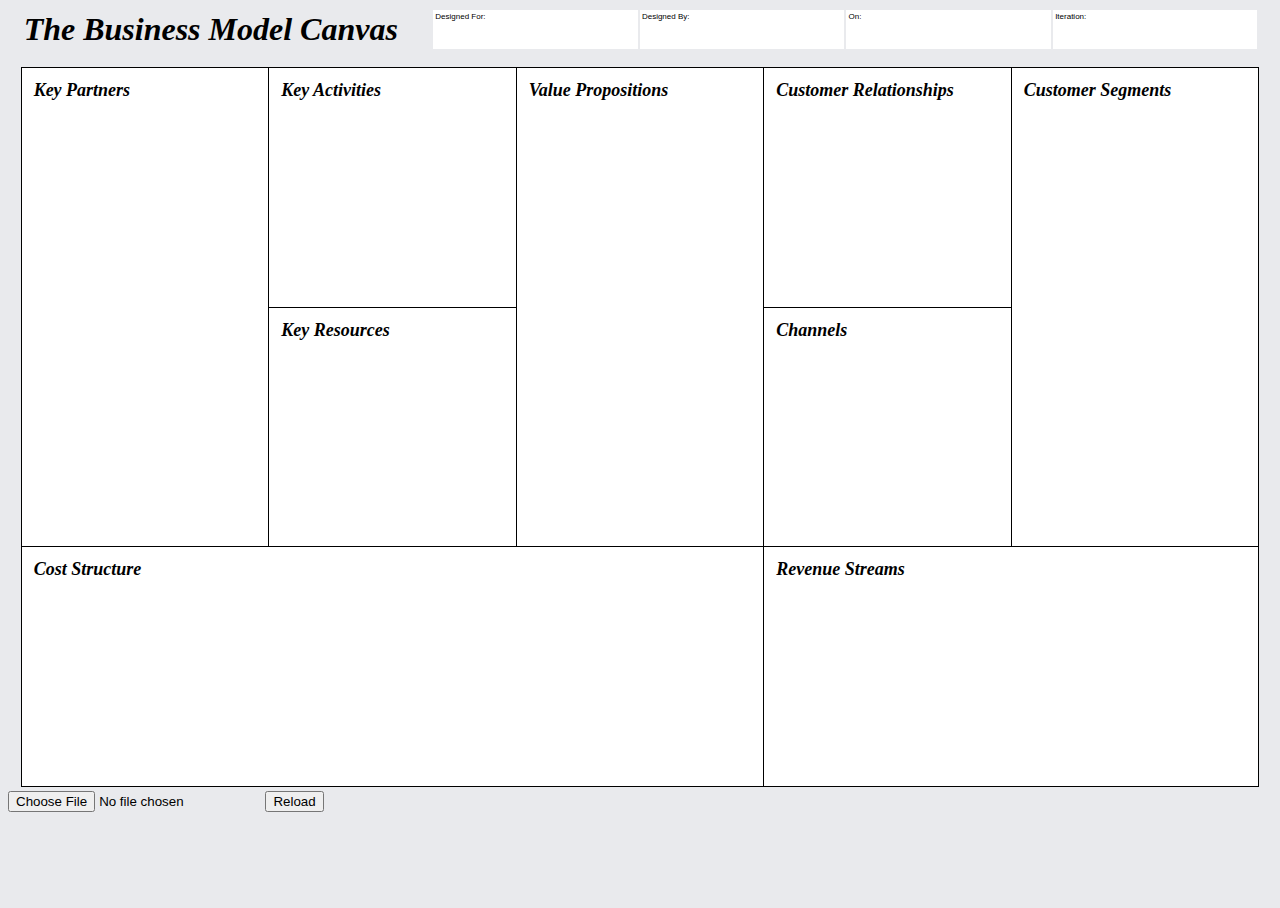
<file: index.htm>
<!DOCTYPE html>
<html lang="en">
<head>
  <title>guyirvine.com</title>

  <link rel="stylesheet" type="text/css" href="main.css" media="all" />

  <script src="bower_components/jquery/dist/jquery.min.js"></script>
  <script src="bower_components/knockout/dist/knockout.js"></script>
  <script src="bower_components/underscore/underscore-min.js"></script>
  <script src="bower_components/moment/min/moment.min.js"></script>

  <script src="js/viewmodel.js"></script>

  <style>
    div.control-panel {
      display: none;
    }
  </style>
  <style media="screen">
    div.control-panel {
      display: inherit;
    }
  </style>
  <style media="print">
    html, body {
      height: 99%;
    }
    .canvas {
      min-height: 90%;
    }
  </style>
</head>

<body>

  <table class='heading'>
    <tr>
      <td><h1>the business model canvas</h1></td>
      <td class='input'>
        <label>designed for:</label>
        <span data-bind='text: designedfor'></span>
      </td>
      <td class='input'>
        <label>designed by:</label>
        <span data-bind='text: designedby'></span>
      </td>
      <td class='input'>
        <label>on:</label>
        <span data-bind='text: datecreated_fmt'></span>
      </td>
      <td class='input'>
        <label>iteration:</label>
        <span data-bind='text: iteration'></span>
      </td>
    </tr>
  </table>
  <table class='canvas'>
    <tr>
      <td class='toprow keypartners' rowspan='2' data-bind="click: sectionclick('keypartners')">
        <h2>key partners</h2>
        <ul data-bind='foreach: keypartners'>
          <li data-bind="text: $data"></li>
        </ul>
        <div class='tips'>
          <div class='questions'>
            <ul>
              <li>Who are our Key Partners?</li>
              <li>Who are our Key Suppliers?</li>
              <li>Which Key Resources are we aquiring from partners?</li>
              <li>Which Key Activities fo partners Perform?</li>
            </ul>
          </div>
          <div class='extra'>
            <h2>motivations for partnerships</h2>
            <ul>
              <li>Optimisation and economy</li>
              <li>Reduction of risk and uncertainty</li>
              <li>Acquisition of particular resources and activities</li>
            </ul>
          </div>
        </div>
      </td>
      <td class='toprow keyactivities' data-bind="click: sectionclick('keyactivities')">
        <h2>key activities</h2>
        <ul data-bind='foreach: keyactivities'>
          <li data-bind="text: $data"></li>
        </ul>
        <div class='tips'>
          <div class='questions'>
            <ul>
              <li>What Key Activities do our Value Propositions require?</li>
              <li>Our Distribution Channels?</li>
              <li>Customer Relationships?</li>
              <li>Revenue Streams?</li>
            </ul>
          </div>
          <div class='extra'>
            <h2>Categories</h2>
            <ul>
              <li>Production</li>
              <li>Problem Solving</li>
              <li>Platform / Network</li>
            </ul>
          </div>
        </div>
      </td>
      <td class='toprow valuepropositions' rowspan='2' data-bind="click: sectionclick('valuepropositions')">
        <h2>value propositions</h2>
        <ul data-bind='foreach: valuepropositions'>
          <li data-bind="text: $data"></li>
        </ul>
        <div class='tips'>
          <div class='questions'>
            <ul>
              <li>What value do we deliver to the customer?</li>
              <li>Which one of our customer's problems are we helping to solve?</li>
              <li>What bundles of products and services are we offering to each Customer Segment?</li>
              <li>Which customer needs are we satisfying?</li>
            </ul>
          </div>
          <div class='extra'>
            <h2>characteristics</h2>
            <ul>
              <li>Newness</li>
              <li>Performance</li>
              <li>Customisation</li>
              <li>"Getting the Job Done"</li>
              <li>Design</li>
              <li>Brand / Status</li>
              <li>Price</li>
              <li>Cost Reduction</li>
              <li>Risk Reduction</li>
              <li>Accessibility</li>
              <li>Convenience / Usability</li>
            </ul>
          </div>
        </div>
      </td>
      <td class='toprow customerrelationships' data-bind="click: sectionclick('customerrelationships')">
        <h2>customer relationships</h2>
        <ul data-bind='foreach: customerrelationships'>
          <li data-bind="text: $data"></li>
        </ul>
        <div class='tips'>
          <div class='questions'>
            <ul>
              <li>What type of relationship does each of our Customer Segments expect us to establish and maintain with them?</li>
              <li>Which ones have we established?</li>
              <li>How are they integrated with the rest of our business model?</li>
              <li>How costly are they?</li>
            </ul>
          </div>
          <div class='extra'>
            <h2>examples</h2>
            <ul>
              <li>Personal assistance</li>
              <li>Dedicated Personal Assistance</li>
              <li>Self-Service</li>
              <li>Automated Services</li>
              <li>Communities</li>
              <li>Co-creation</li>
            </ul>
          </div>
        </div>
      </td>
      <td class='toprow customersegments' rowspan='2' data-bind="click: sectionclick('customersegments')">
        <h2>customer segments</h2>
        <ul data-bind='foreach: customersegments'>
          <li data-bind="text: $data"></li>
        </ul>
        <div class='tips'>
          <div class='questions'>
            <ul>
              <li>For whom are we creating value?</li>
              <li>Who are our most important customers?</li>
            </ul>
          </div>
          <div class='extra'>
            <h2></h2>
            <ul>
              <li>Mass Market</li>
              <li>Niche Market</li>
              <li>Segmented</li>
              <li>Diversified</li>
              <li>Multi-sided Platform</li>
            </ul>
          </div>
        </div>
      </td>
    </tr>
    <tr>
      <td class='keyresources' data-bind="click: sectionclick('keyresources')">
        <h2>key resources</h2>
        <ul data-bind='foreach: keyresources'>
          <li data-bind="text: $data"></li>
        </ul>
        <div class='tips'>
          <div class='questions'>
            <ul>
              <li>What Key Resources do our Value Propositions require?</li>
              <li>Our Distribution Channels? Customer Relationships? Revenue Streams?</li>
            </ul>
          </div>
          <div class='extra'>
            <h2>types of resources</h2>
            <ul>
              <li>Physical</li>
              <li>Intellectual ( brand patents, copyrights, data )</li>
              <li>Human</li>
              <li>Financial</li>
            </ul>
          </div>
        </div>
      </td>
      <td class='channels' data-bind="click: sectionclick('channels')">
        <h2>channels</h2>
        <ul data-bind='foreach: channels'>
          <li data-bind="text: $data"></li>
        </ul>
        <div class='tips'>
          <div class='questions'>
            <ul>
              <li>Through which Channels do our Customer Segments want to be reached?</li>
              <li>How are we reaching them now?</li>
              <li>How are our Channels integrated?</li>
              <li>Which ones work best?</li>
              <li>Which ones are most cost-efficient?</li>
              <li>How are we integating them with customer routines?</li>
            </ul>
          </div>
          <div class='extra'>
            <h2>channel phases</h2>
            <ul>
              <li>1. Awareness - How do we raise awareness of our company's products and services?</li>
              <li>2. Evaluation - How do we help customers evaluate our organisations Value Proposition?</li>
              <li>3. Purchase - How do we allow customers to purchase specific products and services?</li>
              <li>4. Delivery - How do we deliver a Value Proposition to customers?</li>
              <li>5. After Sales - How do we provide post-purchase customer service?</li>
            </ul>
          </div>
        </div>
      </td>
    </tr>
    <tr>
      <td class='coststructure' colspan='3' data-bind="click: sectionclick('coststructure')">
        <h2>cost structure</h2>
        <ul data-bind='foreach: coststructure'>
          <li data-bind="text: $data"></li>
        </ul>
        <div class='tips'>
          <div class='questions'>
            <ul>
              <li>What are the most important costs inherent in our business model?</li>
              <li>Which Key Resources are most expensive?</li>
              <li>Which Key Activities are most expensive?</li>
            </ul>
          </div>
          <div class='extra'>
            <h2>Is your business more:</h2>
            <ul>
              <li>Cost Driven (leanest cost structure, low price value proposition, maximum automation, extensive outsourcing)</li>
              <li>Value Driven (focused on value creation, premium value proposition)</li>
            </ul>
            <h2>Sample Characteristics:</h2>
            <ul>
              <li>Fixed Costs (salaries, rents, utilities)</li>
              <li>Variable costs</li>
              <li>Economies of Scale</li>
              <li>Economies of scope</li>
            </ul>
          </div>
        </div>
      </td>
      <td class='revenuestreams' colspan='2' data-bind="click: sectionclick('revenuestreams')">
        <h2>revenue streams</h2>
        <ul data-bind='foreach: revenuestreams'>
          <li data-bind="text: $data"></li>
        </ul>
        <div class='tips'>
          <div class='questions'>
            <ul>
              <li>For what value are our customers really willing to pay?</li>
              <li>For what do they currently pay?</li>
              <li>How are they currently paying?</li>
              <li>How would they prefer to pay?</li>
              <li>How much does each Revenue Stream contribute to overall revenues?</li>
            </ul>
          </div>
          <div class='extra'>
            <h2>Types:</h2>
            <ul>
              <li>Asset sale</li>
              <li>Usage fee</li>
              <li>Subscription fees</li>
              <li>Lending / Renting / Leasing</li>
              <li>Licensing</li>
              <li>Brokerage fees</li>
              <li>Advertising</li>
            </ul>
            <h2>Fixed Pricing:</h2>
            <ul>
              <li>List Price</li>
              <li>Product feature dependent</li>
              <li>Customer segment dependent</li>
              <li>Volume dependent</li>
            </ul>
            <h2>Dynamic Pricing:</h2>
            <ul>
              <li>Negotiation (bargaining)</li>
              <li>Yield Management</li>
              <li>Real-time Market</li>
            </ul>
          </div>
        </div>
      </td>
    </tr>

  </table>

  <div class='control-panel'>
    <div class='issues' data-bind='text: issues_fmt'></div>
    <input type="file" id="file-input" data-bind="event: { change: read_file($element.files[0])}"/>
    <button data-bind="click: load_file">Reload</button>
  </div>

</body>

<script>
var vm = new ViewModel();
ko.applyBindings(vm);
$('table.canvas td').removeClass('showtips');
</script>

</html>
</file>
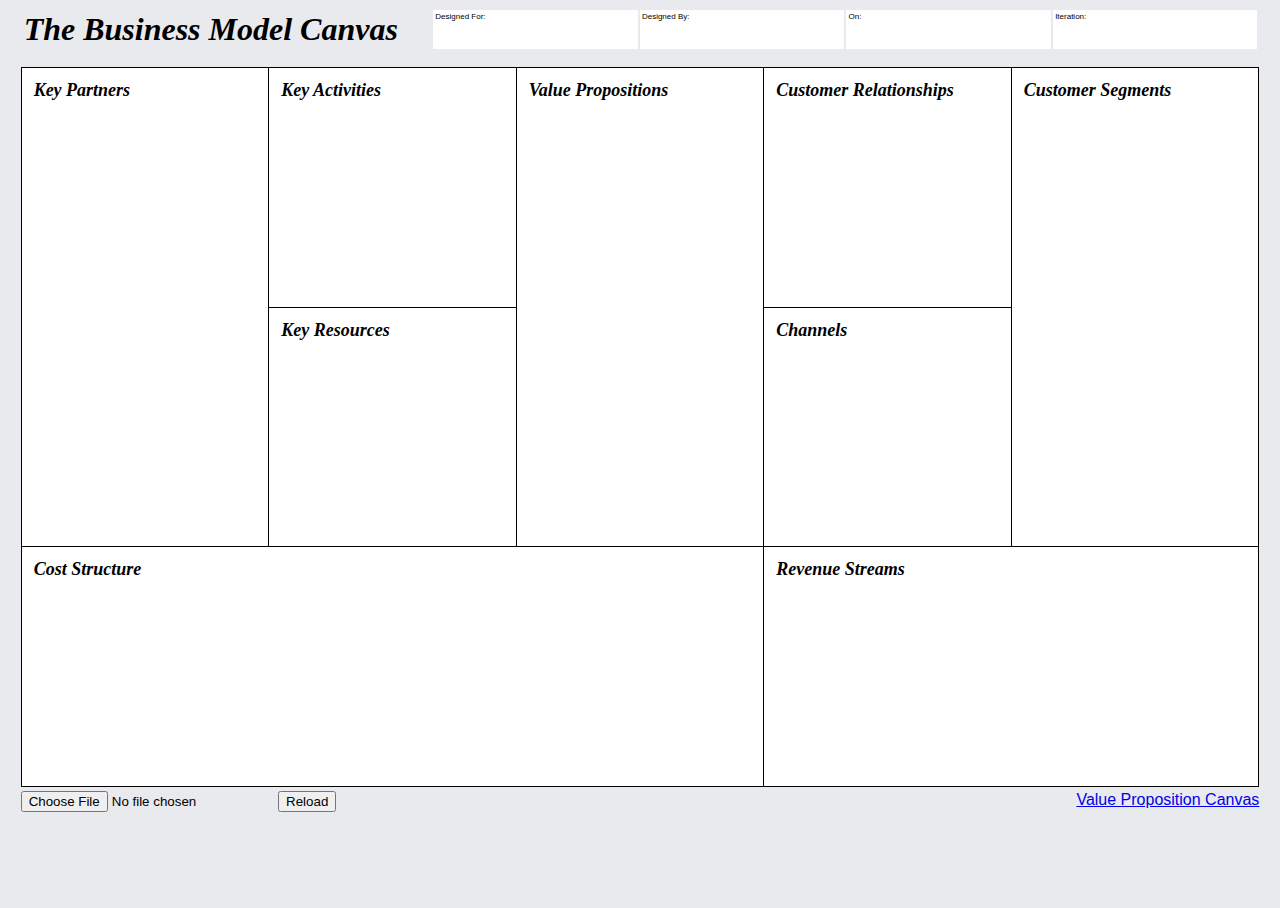
<file: public/index.htm>
<!DOCTYPE html>
<html lang="en">
<head>
  <title>guyirvine.com</title>

  <link rel="stylesheet" type="text/css" href="main.css" media="all" />

  <script src="bower_components/jquery/dist/jquery.min.js"></script>
  <script src="bower_components/knockout/dist/knockout.js"></script>
  <script src="bower_components/underscore/underscore-min.js"></script>
  <script src="bower_components/moment/min/moment.min.js"></script>

  <script src="js/viewmodel.js"></script>

  <style>
    div.control-panel {
      display: none;
    }
  </style>
  <style media="screen">
    div.control-panel {
      display: inherit;
    }
  </style>
  <style media="print">
    @page {
      size: landscape;
    }
    html, body {
      height: 99%;
    }
    .canvas {
      min-height: 90%;
    }
  </style>
</head>

<body>

  <table class='heading'>
    <tr>
      <td><h1>the business model canvas</h1></td>
      <td class='input'>
        <label>designed for:</label>
        <span data-bind='text: designedfor'></span>
      </td>
      <td class='input'>
        <label>designed by:</label>
        <span data-bind='text: designedby'></span>
      </td>
      <td class='input'>
        <label>on:</label>
        <span data-bind='text: datecreated_fmt'></span>
      </td>
      <td class='input'>
        <label>iteration:</label>
        <span data-bind='text: iteration'></span>
      </td>
    </tr>
  </table>
  <table class='canvas'>
    <tr>
      <td class='toprow keypartners' rowspan='2' data-bind="click: sectionclick('keypartners')">
        <h2>key partners</h2>
        <ul data-bind='foreach: keypartners'>
          <li data-bind="text: $data"></li>
        </ul>
        <div class='tips'>
          <div class='questions'>
            <ul>
              <li>Who are our Key Partners?</li>
              <li>Who are our Key Suppliers?</li>
              <li>Which Key Resources are we aquiring from partners?</li>
              <li>Which Key Activities fo partners Perform?</li>
            </ul>
          </div>
          <div class='extra'>
            <h2>motivations for partnerships</h2>
            <ul>
              <li>Optimisation and economy</li>
              <li>Reduction of risk and uncertainty</li>
              <li>Acquisition of particular resources and activities</li>
            </ul>
          </div>
        </div>
      </td>
      <td class='toprow keyactivities' data-bind="click: sectionclick('keyactivities')">
        <h2>key activities</h2>
        <ul data-bind='foreach: keyactivities'>
          <li data-bind="text: $data"></li>
        </ul>
        <div class='tips'>
          <div class='questions'>
            <ul>
              <li>What Key Activities do our Value Propositions require?</li>
              <li>Our Distribution Channels?</li>
              <li>Customer Relationships?</li>
              <li>Revenue Streams?</li>
            </ul>
          </div>
          <div class='extra'>
            <h2>Categories</h2>
            <ul>
              <li>Production</li>
              <li>Problem Solving</li>
              <li>Platform / Network</li>
            </ul>
          </div>
        </div>
      </td>
      <td class='toprow valuepropositions' rowspan='2' data-bind="click: sectionclick('valuepropositions')">
        <h2>value propositions</h2>
        <ul data-bind='foreach: valuepropositions'>
          <li data-bind="text: $data"></li>
        </ul>
        <div class='tips'>
          <div class='questions'>
            <ul>
              <li>What value do we deliver to the customer?</li>
              <li>Which one of our customer's problems are we helping to solve?</li>
              <li>What bundles of products and services are we offering to each Customer Segment?</li>
              <li>Which customer needs are we satisfying?</li>
            </ul>
          </div>
          <div class='extra'>
            <h2>characteristics</h2>
            <ul>
              <li>Newness</li>
              <li>Performance</li>
              <li>Customisation</li>
              <li>"Getting the Job Done"</li>
              <li>Design</li>
              <li>Brand / Status</li>
              <li>Price</li>
              <li>Cost Reduction</li>
              <li>Risk Reduction</li>
              <li>Accessibility</li>
              <li>Convenience / Usability</li>
            </ul>
          </div>
        </div>
      </td>
      <td class='toprow customerrelationships' data-bind="click: sectionclick('customerrelationships')">
        <h2>customer relationships</h2>
        <ul data-bind='foreach: customerrelationships'>
          <li data-bind="text: $data"></li>
        </ul>
        <div class='tips'>
          <div class='questions'>
            <ul>
              <li>What type of relationship does each of our Customer Segments expect us to establish and maintain with them?</li>
              <li>Which ones have we established?</li>
              <li>How are they integrated with the rest of our business model?</li>
              <li>How costly are they?</li>
            </ul>
          </div>
          <div class='extra'>
            <h2>examples</h2>
            <ul>
              <li>Personal assistance</li>
              <li>Dedicated Personal Assistance</li>
              <li>Self-Service</li>
              <li>Automated Services</li>
              <li>Communities</li>
              <li>Co-creation</li>
            </ul>
          </div>
        </div>
      </td>
      <td class='toprow customersegments' rowspan='2' data-bind="click: sectionclick('customersegments')">
        <h2>customer segments</h2>
        <ul data-bind='foreach: customersegments'>
          <li data-bind="text: $data"></li>
        </ul>
        <div class='tips'>
          <div class='questions'>
            <ul>
              <li>For whom are we creating value?</li>
              <li>Who are our most important customers?</li>
            </ul>
          </div>
          <div class='extra'>
            <h2></h2>
            <ul>
              <li>Mass Market</li>
              <li>Niche Market</li>
              <li>Segmented</li>
              <li>Diversified</li>
              <li>Multi-sided Platform</li>
            </ul>
          </div>
        </div>
      </td>
    </tr>
    <tr>
      <td class='keyresources' data-bind="click: sectionclick('keyresources')">
        <h2>key resources</h2>
        <ul data-bind='foreach: keyresources'>
          <li data-bind="text: $data"></li>
        </ul>
        <div class='tips'>
          <div class='questions'>
            <ul>
              <li>What Key Resources do our Value Propositions require?</li>
              <li>Our Distribution Channels? Customer Relationships? Revenue Streams?</li>
            </ul>
          </div>
          <div class='extra'>
            <h2>types of resources</h2>
            <ul>
              <li>Physical</li>
              <li>Intellectual ( brand patents, copyrights, data )</li>
              <li>Human</li>
              <li>Financial</li>
            </ul>
          </div>
        </div>
      </td>
      <td class='channels' data-bind="click: sectionclick('channels')">
        <h2>channels</h2>
        <ul data-bind='foreach: channels'>
          <li data-bind="text: $data"></li>
        </ul>
        <div class='tips'>
          <div class='questions'>
            <ul>
              <li>Through which Channels do our Customer Segments want to be reached?</li>
              <li>How are we reaching them now?</li>
              <li>How are our Channels integrated?</li>
              <li>Which ones work best?</li>
              <li>Which ones are most cost-efficient?</li>
              <li>How are we integating them with customer routines?</li>
            </ul>
          </div>
          <div class='extra'>
            <h2>channel phases</h2>
            <ul>
              <li>1. Awareness - How do we raise awareness of our company's products and services?</li>
              <li>2. Evaluation - How do we help customers evaluate our organisations Value Proposition?</li>
              <li>3. Purchase - How do we allow customers to purchase specific products and services?</li>
              <li>4. Delivery - How do we deliver a Value Proposition to customers?</li>
              <li>5. After Sales - How do we provide post-purchase customer service?</li>
            </ul>
          </div>
        </div>
      </td>
    </tr>
    <tr>
      <td class='coststructure' colspan='3' data-bind="click: sectionclick('coststructure')">
        <h2>cost structure</h2>
        <ul data-bind='foreach: coststructure'>
          <li data-bind="text: $data"></li>
        </ul>
        <div class='tips'>
          <div class='questions'>
            <ul>
              <li>What are the most important costs inherent in our business model?</li>
              <li>Which Key Resources are most expensive?</li>
              <li>Which Key Activities are most expensive?</li>
            </ul>
          </div>
          <div class='extra'>
            <h2>Is your business more:</h2>
            <ul>
              <li>Cost Driven (leanest cost structure, low price value proposition, maximum automation, extensive outsourcing)</li>
              <li>Value Driven (focused on value creation, premium value proposition)</li>
            </ul>
            <h2>Sample Characteristics:</h2>
            <ul>
              <li>Fixed Costs (salaries, rents, utilities)</li>
              <li>Variable costs</li>
              <li>Economies of Scale</li>
              <li>Economies of scope</li>
            </ul>
          </div>
        </div>
      </td>
      <td class='revenuestreams' colspan='2' data-bind="click: sectionclick('revenuestreams')">
        <h2>revenue streams</h2>
        <ul data-bind='foreach: revenuestreams'>
          <li data-bind="text: $data"></li>
        </ul>
        <div class='tips'>
          <div class='questions'>
            <ul>
              <li>For what value are our customers really willing to pay?</li>
              <li>For what do they currently pay?</li>
              <li>How are they currently paying?</li>
              <li>How would they prefer to pay?</li>
              <li>How much does each Revenue Stream contribute to overall revenues?</li>
            </ul>
          </div>
          <div class='extra'>
            <h2>Types:</h2>
            <ul>
              <li>Asset sale</li>
              <li>Usage fee</li>
              <li>Subscription fees</li>
              <li>Lending / Renting / Leasing</li>
              <li>Licensing</li>
              <li>Brokerage fees</li>
              <li>Advertising</li>
            </ul>
            <h2>Fixed Pricing:</h2>
            <ul>
              <li>List Price</li>
              <li>Product feature dependent</li>
              <li>Customer segment dependent</li>
              <li>Volume dependent</li>
            </ul>
            <h2>Dynamic Pricing:</h2>
            <ul>
              <li>Negotiation (bargaining)</li>
              <li>Yield Management</li>
              <li>Real-time Market</li>
            </ul>
          </div>
        </div>
      </td>
    </tr>

  </table>

  <div class='control-panel'>
    <div class='issues' data-bind='text: issues_fmt'></div>
    <input type="file" id="file-input" data-bind="event: { change: read_file($element.files[0])}"/>
    <button data-bind="click: load_file">Reload</button>
    <a class='vpc' href='vpc.htm'>Value Proposition Canvas</a>
  </div>

</body>

<script>
var vm = new ViewModel();
ko.applyBindings(vm);
$('table.canvas td').removeClass('showtips');
</script>

</html>
</file>
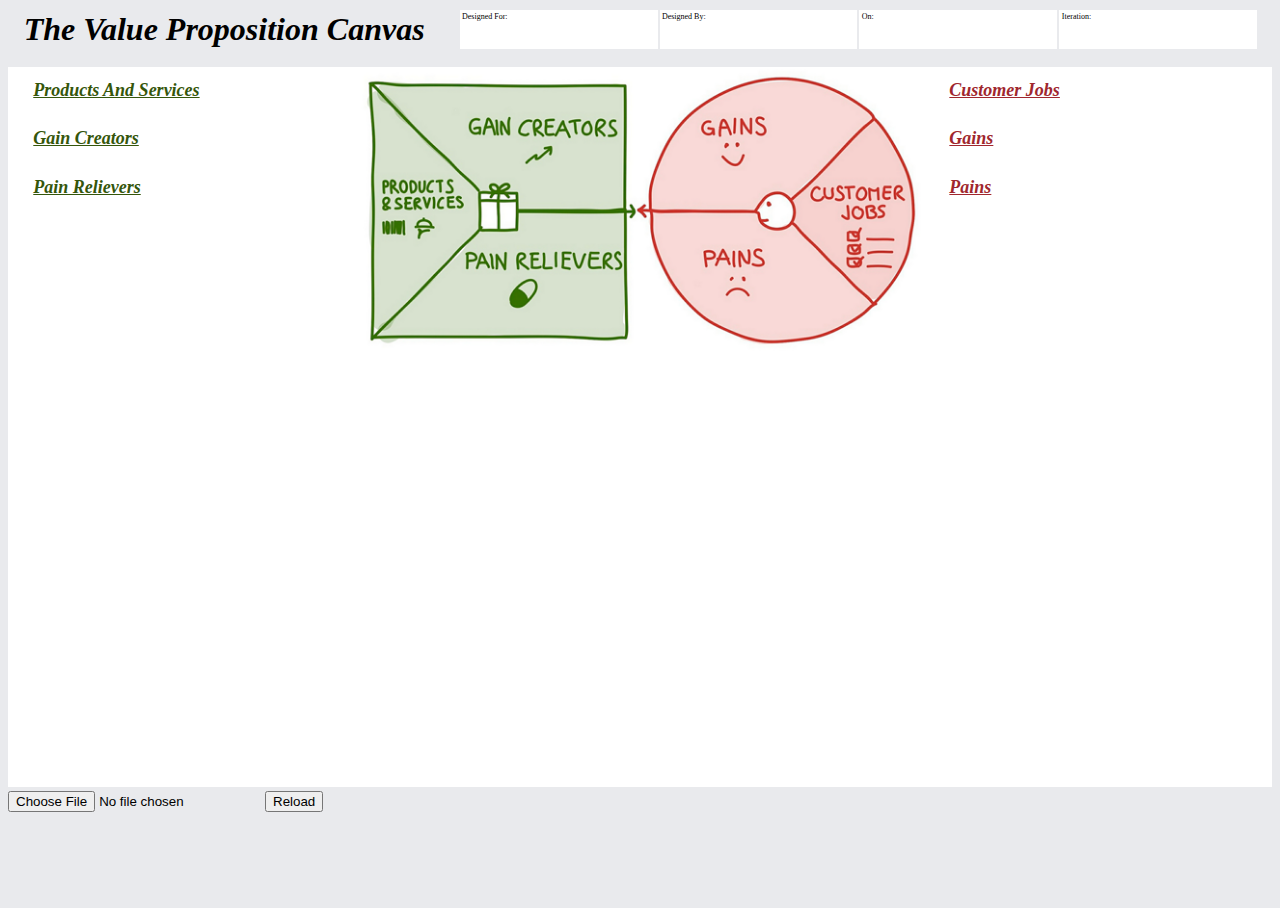
<file: vpc.htm>
<!DOCTYPE html>
<html lang="en">
<head>
  <title>guyirvine.com - Value Proposition Canvas</title>

  <link rel="stylesheet" type="text/css" href="main.css" media="all" />

  <script src="bower_components/jquery/dist/jquery.min.js"></script>
  <script src="bower_components/knockout/dist/knockout.js"></script>
  <script src="bower_components/underscore/underscore-min.js"></script>
  <script src="bower_components/moment/min/moment.min.js"></script>

  <script src="js/viewmodel_vpc.js"></script>

  <style>
    div.control-panel {
      display: none;
    }
  </style>
  <style media="screen">
    div.control-panel {
      display: inherit;
    }
  </style>
  <style media="print">
    @page {
      size: landscape;
    }
    html, body {
      height: 99%;
    }
    .canvas {
      min-height: 90%;
    }
    .vpc-element div.tips {
      display: none;
    }
  </style>
</head>

<body>

  <table class='heading'>
    <tr>
      <td><h1>the value proposition canvas</h1></td>
      <td class='input'>
        <label>designed for:</label>
        <span data-bind='text: designedfor'></span>
      </td>
      <td class='input'>
        <label>designed by:</label>
        <span data-bind='text: designedby'></span>
      </td>
      <td class='input'>
        <label>on:</label>
        <span data-bind='text: datecreated_fmt'></span>
      </td>
      <td class='input'>
        <label>iteration:</label>
        <span data-bind='text: iteration'></span>
      </td>
    </tr>
  </table>
  <style>
    .column {
      display: inline-block;
      vertical-align: top;
      width: 25%;
      padding-top: 1%;
      padding-left: 2%;
    }
    .images-column {
      width: 45%;
      display: inline-block;
    }
    img {
      width: 100%;
    }
    .valuepropositions h2 {
	    color: rgb(53,86,11);
    }
    .customersegments h2 {
      color: rgb(160,39,46);
    }

    .valuepropositioncanvas h2 {
      text-decoration: underline;
      margin-bottom: 0.3em;
    }

    body, .vpc-element h2 {
      font-family: Chalkboard;
    }
    .vpc-element {
      display: block;
      vertical-align: top;
      padding-bottom: 5%;
      cursor: pointer;
    }

    .vpc-element ul {
      padding-left: 0;
      margin-top: 0;
    }

    .vpc-element .tips {
      font-size: 1.2em;
      padding: 1em;
    }

    .images-column .value-proposition-canvas {
      display: inherit;
    }
    .images-column .product-value {
      display: none;
    }

    .show-product-value .value-proposition-canvas {
      display: none;
    }
    .show-product-value .product-value {
      display: inherit;
    }
  </style>

  <div class='valuepropositioncanvas canvas'>
    <div class='valuepropositions column'>
      <div class='productsandservices valuepropositions vpc-element' data-bind="click: sectionclick('productsandservices')">
        <h2>products and services</h2>
        <ul data-bind='foreach: productsandservices'>
          <li data-bind="text: $data"></li>
        </ul>
        <div class='tips'>
          List all the products and services which your value proposition is built around. This includes for example the services that you offer or the help the customer receives either a functional, social, or emotional.
        </div>
      </div>
      <div class='gaincreators valuepropositions vpc-element' data-bind="click: sectionclick('gaincreators')">
        <h2>gain creators</h2>
        <ul data-bind='foreach: gaincreators'>
          <li data-bind="text: $data"></li>
        </ul>
        <div class='tips'>
          Describe how your product creates customer gain, how it offers an added value to your customer.
        </div>
      </div>
      <div class='painrelievers valuepropositions vpc-element' data-bind="click: sectionclick('painrelievers')">
        <h2>pain relievers</h2>
        <ul data-bind='foreach: painrelievers'>
          <li data-bind="text: $data"></li>
        </ul>
        <div class='tips'>
          Describe how your products addresses the challenges needs and the pains of the customer, how you eliminate negative emotions, undesired costs or avoidable situations.
        </div>
      </div>
    </div>

    <div class='images-column' data-bind='click: toggle_image'>
      <img class='value-proposition-canvas' src="value-proposition-canvas.png">
      <img class='product-value' src="product_value.jpg">
    </div>

    <div class='customersegments column'>
      <div class='customerjobs vpc-element' data-bind="click: sectionclick('customerjobs')">
        <h2>customer jobs</h2>
        <ul data-bind='foreach: customerjobs'>
          <li data-bind="text: $data"></li>
        </ul>
        <div class='tips'>
          Gather all the customer needs, the problems that they are trying to solve and the tasks they are trying to perform or complete
        </div>
      </div>
      <div class='gains vpc-element' data-bind="click: sectionclick('gains')">
        <h2>gains</h2>
        <ul data-bind='foreach: gains'>
          <li data-bind="text: $data"></li>
        </ul>
        <div class='tips'>
          Gather all the customers benefits and desires, and may span personal, functional, or economical etc. For example, this box could include positive emotions, functional requirements, or specific cost savings.
        </div>
      </div>
      <div class='pains vpc-element' data-bind="click: sectionclick('pains')">
        <h2>pains</h2>
        <ul data-bind='foreach: pains'>
          <li data-bind="text: $data"></li>
        </ul>
        <div class='tips'>
          Gather all the negative emotions and undesired costs, situations and risk which the customer could experience before, during and after getting the job is done
        </div>
      </div>
    </div>
  </div>

  <div class='control-panel'>
    <div class='issues' data-bind='text: issues_fmt'></div>
    <input type="file" id="file-input" data-bind="event: { change: read_file($element.files[0])}"/>
    <button data-bind="click: load_file">Reload</button>
  </div>

</body>

<script>
var vm = new ViewModel();
ko.applyBindings(vm);
$('div.vpc-element').removeClass('showtips');
</script>

</html>
</file>
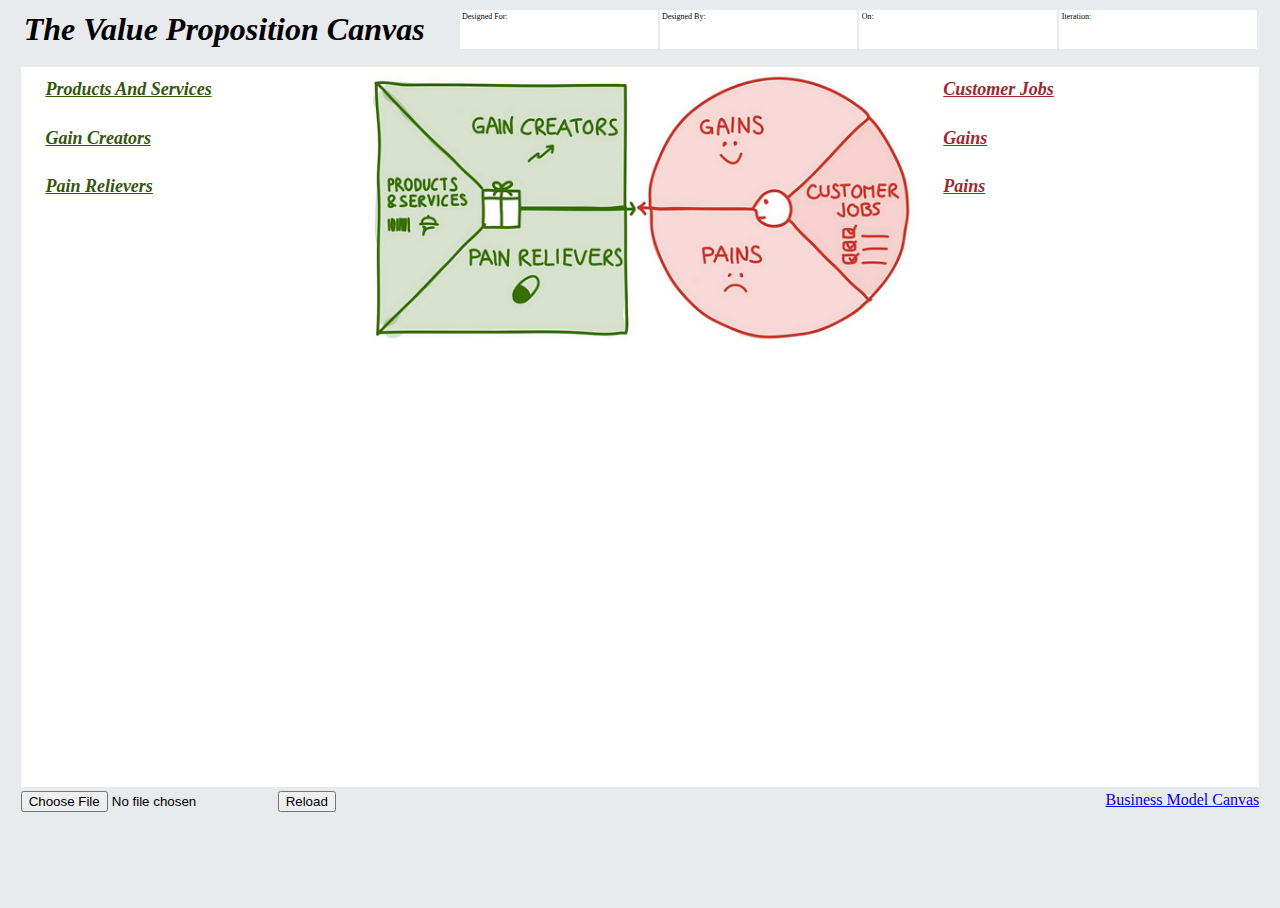
<file: public/vpc.htm>
<!DOCTYPE html>
<html lang="en">
<head>
  <title>guyirvine.com - Value Proposition Canvas</title>

  <link rel="stylesheet" type="text/css" href="main.css" media="all" />

  <script src="bower_components/jquery/dist/jquery.min.js"></script>
  <script src="bower_components/knockout/dist/knockout.js"></script>
  <script src="bower_components/underscore/underscore-min.js"></script>
  <script src="bower_components/moment/min/moment.min.js"></script>

  <script src="js/viewmodel_vpc.js"></script>

  <style>
    div.control-panel {
      display: none;
    }
  </style>
  <style media="screen">
    div.control-panel {
      display: inherit;
    }
  </style>
  <style media="print">
    @page {
      size: landscape;
    }
    html, body {
      height: 99%;
    }
    .canvas {
      min-height: 90%;
    }
    .vpc-element div.tips {
      display: none;
    }
  </style>
</head>

<body>

  <table class='heading'>
    <tr>
      <td><h1>the value proposition canvas</h1></td>
      <td class='input'>
        <label>designed for:</label>
        <span data-bind='text: designedfor'></span>
      </td>
      <td class='input'>
        <label>designed by:</label>
        <span data-bind='text: designedby'></span>
      </td>
      <td class='input'>
        <label>on:</label>
        <span data-bind='text: datecreated_fmt'></span>
      </td>
      <td class='input'>
        <label>iteration:</label>
        <span data-bind='text: iteration'></span>
      </td>
    </tr>
  </table>
  <style>
    .column {
      display: inline-block;
      vertical-align: top;
      width: 25%;
      padding-top: 1%;
      padding-left: 2%;
    }
    .images-column {
      width: 45%;
      display: inline-block;
    }
    img {
      width: 100%;
    }
    .valuepropositions h2 {
	    color: rgb(53,86,11);
    }
    .customersegments h2 {
      color: rgb(160,39,46);
    }

    .valuepropositioncanvas h2 {
      text-decoration: underline;
      margin-bottom: 0.3em;
    }

    body, .vpc-element h2 {
      font-family: Chalkboard;
    }
    .vpc-element {
      display: block;
      vertical-align: top;
      padding-bottom: 5%;
      cursor: pointer;
    }

    .vpc-element ul {
      padding-left: 0;
      margin-top: 0;
    }

    .vpc-element .tips {
      font-size: 1.2em;
      padding: 1em;
    }

    .images-column .value-proposition-canvas {
      display: inherit;
    }
    .images-column .product-value {
      display: none;
    }

    .show-product-value .value-proposition-canvas {
      display: none;
    }
    .show-product-value .product-value {
      display: inherit;
    }
  </style>

  <div class='valuepropositioncanvas canvas'>
    <div class='valuepropositions column'>
      <div class='productsandservices valuepropositions vpc-element' data-bind="click: sectionclick('productsandservices')">
        <h2>products and services</h2>
        <ul data-bind='foreach: productsandservices'>
          <li data-bind="text: $data"></li>
        </ul>
        <div class='tips'>
          List all the products and services which your value proposition is built around. This includes for example the services that you offer or the help the customer receives either a functional, social, or emotional.
        </div>
      </div>
      <div class='gaincreators valuepropositions vpc-element' data-bind="click: sectionclick('gaincreators')">
        <h2>gain creators</h2>
        <ul data-bind='foreach: gaincreators'>
          <li data-bind="text: $data"></li>
        </ul>
        <div class='tips'>
          Describe how your product creates customer gain, how it offers an added value to your customer.
        </div>
      </div>
      <div class='painrelievers valuepropositions vpc-element' data-bind="click: sectionclick('painrelievers')">
        <h2>pain relievers</h2>
        <ul data-bind='foreach: painrelievers'>
          <li data-bind="text: $data"></li>
        </ul>
        <div class='tips'>
          Describe how your products addresses the challenges needs and the pains of the customer, how you eliminate negative emotions, undesired costs or avoidable situations.
        </div>
      </div>
    </div>

    <div class='images-column' data-bind='click: toggle_image'>
      <img class='value-proposition-canvas' src="value-proposition-canvas.png">
      <img class='product-value' src="product_value.jpg">
    </div>

    <div class='customersegments column'>
      <div class='customerjobs vpc-element' data-bind="click: sectionclick('customerjobs')">
        <h2>customer jobs</h2>
        <ul data-bind='foreach: customerjobs'>
          <li data-bind="text: $data"></li>
        </ul>
        <div class='tips'>
          Gather all the customer needs, the problems that they are trying to solve and the tasks they are trying to perform or complete
        </div>
      </div>
      <div class='gains vpc-element' data-bind="click: sectionclick('gains')">
        <h2>gains</h2>
        <ul data-bind='foreach: gains'>
          <li data-bind="text: $data"></li>
        </ul>
        <div class='tips'>
          Gather all the customers benefits and desires, and may span personal, functional, or economical etc. For example, this box could include positive emotions, functional requirements, or specific cost savings.
        </div>
      </div>
      <div class='pains vpc-element' data-bind="click: sectionclick('pains')">
        <h2>pains</h2>
        <ul data-bind='foreach: pains'>
          <li data-bind="text: $data"></li>
        </ul>
        <div class='tips'>
          Gather all the negative emotions and undesired costs, situations and risk which the customer could experience before, during and after getting the job is done
        </div>
      </div>
    </div>
  </div>

  <div class='control-panel'>
    <div class='issues' data-bind='text: issues_fmt'></div>
    <input type="file" id="file-input" data-bind="event: { change: read_file($element.files[0])}"/>
    <button data-bind="click: load_file">Reload</button>
    <a class='bmc' href='index.htm'>Business Model Canvas</a>
  </div>

</body>

<script>
var vm = new ViewModel();
ko.applyBindings(vm);
$('div.vpc-element').removeClass('showtips');
</script>

</html>
</file>
<file: main.css>
html, body {
  height: 100%;
  background-color: #e9eaed;
  font-family: helvetica, arial, sans-serif;
}

table, div.issues {
  width: 98%;
  left: 1%;
  position: relative;
}

div.issues {
  margin-top: 0.3em;
  font-size: 0.8em;
}

.canvas {
  background-color: white;
  border-collapse: collapse;
  font-size: 12px;
  min-height: 80%;
}

.canvas .toprow {
  width: 20%;
}

.canvas td {
  border: 1px solid black;
  vertical-align: top;
  -webkit-font-smoothing: antialiased;
  padding: 1em;
}

.canvas h2 {
  font-family: Times New Roman;
  font-size: 1.5em;
  text-transform: capitalize;
  font-style: italic;
  margin-top: 0;
}

.canvas li {
  font-size: 1.4em;
  padding-bottom: 0.4em;
}

.canvas .tips {
  padding-left: 2em;
  padding-right: 2em;
  background-color: #eee;
  border: 1px solid #999;
}

.canvas .tips ul {
  padding-left: 0;
}

.canvas .tips li {
  font-size: 1em;
  color: #999;
  list-style: none;
}

.canvas .tips .extra h2 {
  font-size: 1em;
  margin-bottom: 0;
}
.canvas .tips .extra ul {
  margin-top: 0;
}


.heading {
  margin-bottom: 1em;
}

.heading h1 {
  font-family: Times New Roman;
  font-size: 2em;
  text-transform: capitalize;
  font-style: italic;
  margin-top: 0;
  margin-bottom: 0;
  white-space: nowrap;
  padding-right: 1em;
}

.heading label {
  text-transform: capitalize;
}

.heading td.input {
  background-color: white;
  width: 20%;
  position: relative;
  padding-top: 0.5em;
}

.heading td.input label {
  font-size: 0.5em;
  position: absolute;
  left: 0.3em;
  top: 0.3em;
}

.heading td.input span {
  font-size: 0.8em;
}

.hide {
  display: none;
}

.tips {
  display: none;
}
.showtips .tips {
  display: inherit;
}
</file>
<file: public/main.css>
html, body {
  height: 100%;
  background-color: #e9eaed;
  font-family: helvetica, arial, sans-serif;
}

.canvas, div.issues, table.heading {
  width: 98%;
  left: 1%;
  position: relative;
}

div.issues {
  margin-top: 0.3em;
  font-size: 0.8em;
}

.canvas {
  background-color: white;
  border-collapse: collapse;
  font-size: 12px;
  min-height: 80%;
}

.canvas .toprow {
  width: 20%;
}

.canvas td {
  border: 1px solid black;
  vertical-align: top;
  -webkit-font-smoothing: antialiased;
  padding: 1em;
}

.canvas h2 {
  font-family: Times New Roman;
  font-size: 1.5em;
  text-transform: capitalize;
  font-style: italic;
  margin-top: 0;
}

.canvas li {
  font-size: 1.4em;
  padding-bottom: 0.4em;
}

.canvas .tips {
  padding-left: 2em;
  padding-right: 2em;
  background-color: #eee;
  border: 1px solid #999;
}

.canvas .tips ul {
  padding-left: 0;
}

.canvas .tips li {
  font-size: 1em;
  color: #999;
  list-style: none;
}

.canvas .tips .extra h2 {
  font-size: 1em;
  margin-bottom: 0;
}
.canvas .tips .extra ul {
  margin-top: 0;
}


.heading {
  margin-bottom: 1em;
}

.heading h1 {
  font-family: Times New Roman;
  font-size: 2em;
  text-transform: capitalize;
  font-style: italic;
  margin-top: 0;
  margin-bottom: 0;
  white-space: nowrap;
  padding-right: 1em;
}

.heading label {
  text-transform: capitalize;
}

.heading td.input {
  background-color: white;
  width: 20%;
  position: relative;
  padding-top: 0.5em;
}

.heading td.input label {
  font-size: 0.5em;
  position: absolute;
  left: 0.3em;
  top: 0.3em;
}

.heading td.input span {
  font-size: 0.8em;
}

.hide {
  display: none;
}

.tips {
  display: none;
}
.showtips .tips {
  display: inherit;
}

.control-panel {
  position: relative;
  width: 98%;
  left: 1%;
}
.control-panel a {
  position: absolute;
  right: 0;
}
</file>
